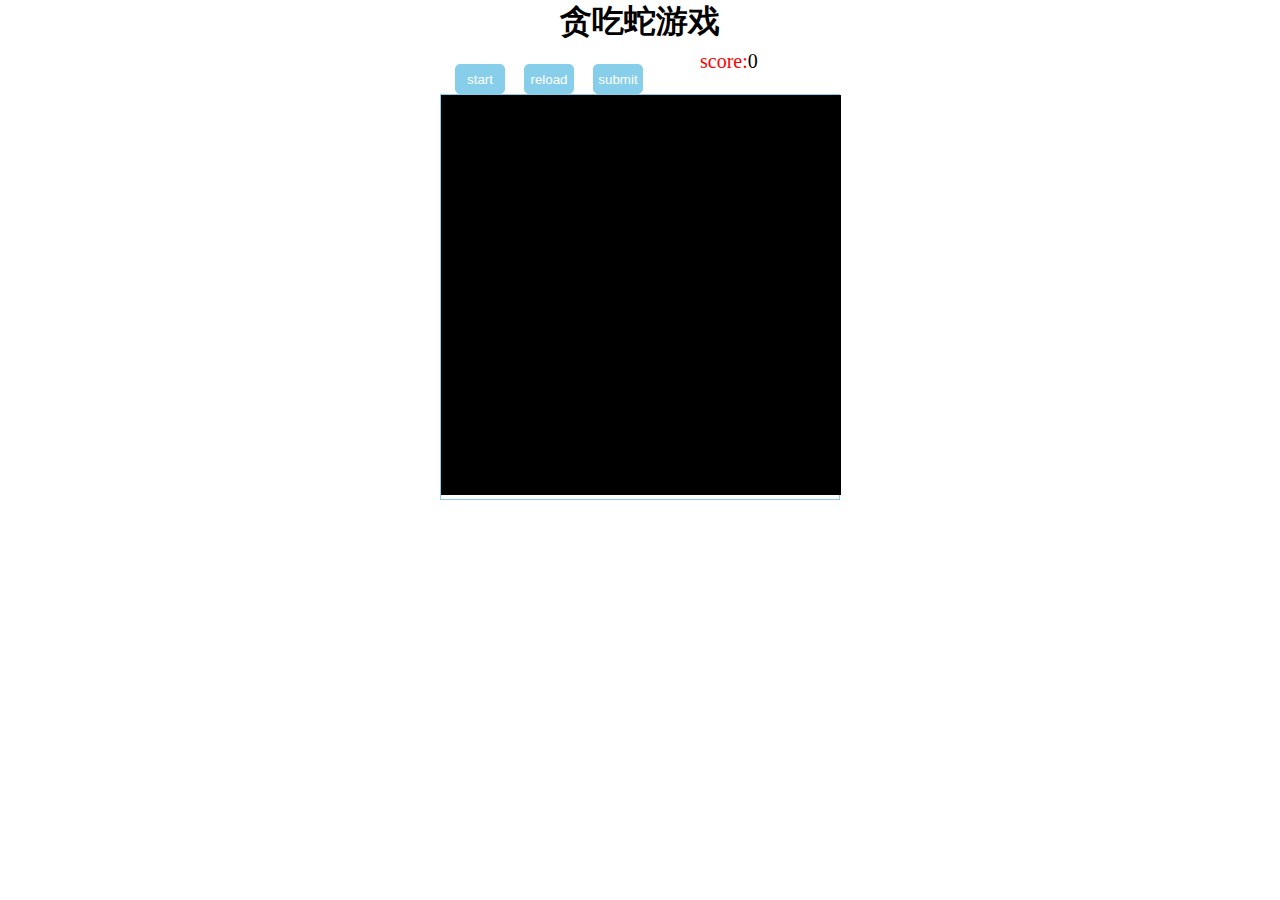
<file: SnakeGame/index.html>
<!doctype html>
<html>
<head>
    <meta http-equiv="Content-Type" content="text/html; charset=utf-8">
    <title>贪吃蛇</title>
    <link rel="stylesheet" href="css/index.css"/>
    <script src="js/game.js"></script>
    <script src="libs/nebulas.js"></script>
    <script src="libs/nebPay.js"></script>
</head>

<body>
<div class="wrap">
    <h1>贪吃蛇游戏</h1>

    <p style="font-size:20px;color:red;"> score:<span id="score">0</span></p>

    <div>

        <button id="controlGame" class="c_button" onclick="controlGame();">start</button>
        <button id="reloadGame" class="c_button" onclick="reloadGame()">reload</button>
        <button id="submitRecord" class="c_button" onclick="submit()">submit</button>
    </div>

    <div id="snake_map">
        <canvas id="can" width="400" height="400" style="background: Black"></canvas>
    </div>

    <div id="result">

    </div>
</div>


<script>
    var CONTRACT_ADDR = "n1rgvc8fRB6CZyD92Pw1iBSXfbbcp28AxM9";
    var debug = false;

    let gameCallback = new GameCallback();
    gameCallback.onGameStart = function () {
        document.getElementById("controlGame").innerText = "pause";
    };
    gameCallback.onGameResume = function () {

    };
    gameCallback.onGamePause = function () {
        document.getElementById("controlGame").innerText = "start";
    };
    gameCallback.onGameOver = function (result) {
        document.getElementById("score").innerText = result;
        document.getElementById("controlGame").innerText = "restart";
    };

    let context = document.getElementById("can").getContext("2d");
    const snakeGame = new SnakeGame(context, gameCallback);

    function controlGame() {
        if (snakeGame.isRunning()) {
            snakeGame.pause();
        } else {
            snakeGame.start();
        }
    }

    function reloadGame() {
        window.location.reload();
    }

    function submit() {
        var score = document.getElementById("score").innerText;
        commitRecord(parseInt(score));
    }

    var NebPay = require("nebpay");
    var nebPay = new NebPay();
    var serialNumber; //交易序列号
    var options = {
        goods: {
            name: "SnakeGame",
            desc: "game record"
        },
        // 使用Chrome插件时不使用二维码方式
        qrcode: {
            showQRCode: false,      //是否显示二维码信息
            // container: undefined    //指定显示二维码的canvas容器，不指定则生成一个默认canvas
        },
        callback: debug ? NebPay.config.testnetUrl : NebPay.config.mainnetUrl
    }

    var intervalQuery; //定时查询交易结果
    function commitRecord(score) {
        var to = CONTRACT_ADDR;
        var value = "0";
        var callFunction = "add";
        var callArgs = '["user",' + score + ']';

        //发送交易(发起智能合约调用)
        serialNumber = nebPay.call(to, value, callFunction, callArgs, options);

        //设置定时查询交易结果
        intervalQuery = setInterval(function () {
            funcIntervalQuery();
        }, 10000);
    }

    function funcIntervalQuery() {
        nebPay.queryPayInfo(serialNumber, options)
            .then(function (resp) {
                console.log("tx result: " + resp)
                var respObject = JSON.parse(resp)
                //code==0交易发送成功, status==1交易已被打包上链
                if (respObject.code === 0 && respObject.data.status === 1) {
                    //交易成功,处理后续任务....
                    clearInterval(intervalQuery)    //清除定时查询

                    document.getElementById("result").innerHTML = "<p>提交游戏成功</p>";
                }
            })
            .catch(function (err) {
                console.log(err);
            });
    }

</script>
</body>
</html>
</file>
<file: SnakeGame/css/index.css>
* {
    margin: 0;
    padding: 0;
}

.wrap {
    width: 400px;
    margin: 0 auto;
    position: relative;
}

p {
    position: absolute;
    left: 65%;
    top: 10%;
}

h1 {
    text-align: center;
    margin-bottom: 20px;
}

#score {
    color: black;
    text-align: center;
    font-size: 20px;
}

.c_button {
    border: 1px solid skyblue;
    background: skyblue;
    color: white;
    width: 50px;
    height: 30px;
    border-radius: 5px;
    margin-left: 15px;
}

#snake_map {
    margin: 0 auto;
    border: 1px solid skyblue;
}
</file>
